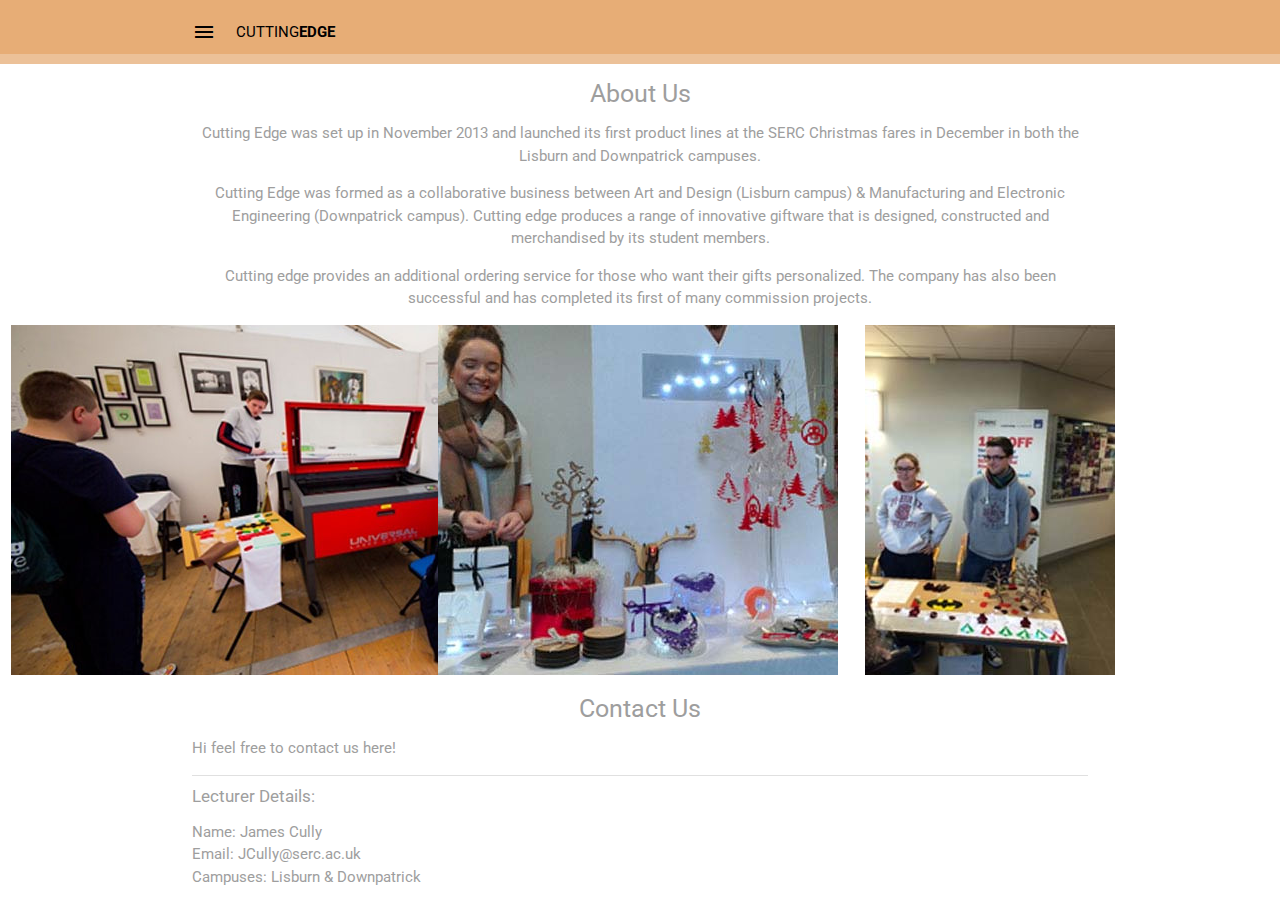
<file: index.html>
<html lang="en">

<head>
  <meta charset="UTF-8">
  <meta name="viewport" content="width=device-width, initial-scale=1.0">
  <meta http-equiv="X-UA-Compatible" content="ie=edge">
  <title>Document</title>

  <!--Links-->
  <link type="text/css" href="/css/materialize.min.css" rel="stylesheet">
  <link type="text/css" href="/css/styles.css" rel="stylesheet">
  <link href="https://fonts.googleapis.com/icon?family=Material+Icons" rel="stylesheet">
  <script type="text/javascript" src="./js/materialize.min.js"></script>
  <link rel="manifest" href="manifest.json">

  <!--ios support-->
  <link rel="apple-touch-icon" href="/icons/icon-96x96.png">
  <meta name="apple-mobile-web-app-status-bar" content="#AA7700">
  <meta name="theme-color" content="#FFE1C4">

  <!--font-->
  <link href="https://fonts.googleapis.com/css?family=Roboto|Roboto+Slab|Open+Sans&display=swap" rel="stylesheet">
</head>

<body>

  <!-- top nav -->
  <nav class="z-depth-0">
    <div class="nav-wrapper container">
      <a href="/index.html" class="page-title">Cutting<span>Edge</span></a>
      <span class="left black-text">
        <i class="material-icons sidenav-trigger" data-target="side-menu">menu</i>
      </span>
    </div>
  </nav>
  <!-- side nav -->
  <ul id="side-menu" class="sidenav side-menu grey lighten-4">
    <li><img class="nav-logo" src="/img/cuttingedgelogo.png"></li>
    <li><a href="/index.html" class="waves-effect">
        <i class="material-icons">home</i>Home</a>
    </li>
    <li><a href="/pages/contact.html" class="waves-effect">
        <i class="material-icons">mail</i>Contact</a>
    </li>
    <li><a href="/pages/help.html" class="waves-effect">
        <i class="material-icons">help</i>Help</a>
    </li>
    <li class="divider"></li>
    <li><a href="/pages/shop.html" class="waves-effect logged-in">
        <i class="material-icons">local_grocery_store</i>Shop</a>
    </li>
    <li><a href="/pages/order.html" class="waves-effect logged-in">
        <i class="material-icons">account_balance_wallet</i>Order</a>
    </li>
    <li><a class="waves-effect logged-in">
      <i class="material-icons">keyboard_return</i>Logout</a>
    </li>
    <li><a href="/pages/login.html" class="waves-effect logged-out">
        <i class="material-icons">person</i>Login</a>
    </li>
    <li><a href="/pages/signup.html" class="waves-effect logged-out">
        <i class="material-icons">create</i>Sign Up</a>
    </li>
  </ul>

  <div class=" center container grey-text">
    <h5 class="">About Us</h5>
    <p>Cutting Edge was set up in November 2013 and launched its first product lines at the SERC Christmas fares in
      December in both the Lisburn and Downpatrick campuses.</p>
    <p>Cutting Edge was formed as a collaborative business between Art and Design (Lisburn campus) & Manufacturing and
      Electronic Engineering (Downpatrick campus). Cutting edge produces a range of innovative giftware that is
      designed, constructed and merchandised by its student members.</p>
    <p>Cutting edge provides an additional ordering service for those who want their gifts personalized. The company has
      also been successful and has completed its first of many commission projects.</p>
  </div>
  <div class="row">
    <div class="col s4">
      <img src="/img/ceworking.jpg">
    </div>
    <div class="col s4">
      <img src="/img/ceproducts.jpg">
    </div>
    <div class="col s4">
      <img src="/img/ceselling.jpg">
    </div>
  </div>

  <div class="container grey-text">
    <h5 class="center">Contact Us</h5>
    <p>Hi feel free to contact us here!</p>
    <div class="divider"></div>
    <h6>Lecturer Details:</h6>
    <ul>
      <li>Name: James Cully</li>
      <li>Email: JCully@serc.ac.uk</li>
      <li>Campuses: Lisburn & Downpatrick</li>
    </ul>
  </div>

  <script src="/js/ui.js"></script>
  <script src="/js/db.js"></script>
  <script src="/js/app.js"></script>
</body>

</html>
</file>
<file: css/styles.css>
/* colours */
:root{
    --primary: #e7ad76;
    --secondary: #ecc198;
    --title: #eb9645;
  }

  body {
      font-size: 15px;
      letter-spacing: 0px;
  }

  /* layout styles */
nav{
    background: var(--primary);
    border-bottom: 10px solid var(--secondary);
  }
  nav a{
    text-transform: uppercase;
    color: black;
  }
  nav a span{
    font-weight: bold;
  }
  nav .sidenav-trigger{
    margin: 0;
  }
  
  .nav-logo {
      max-width: 200px;
      margin: 0px;
      padding-left: 100px;
  }

  .page-title {
      padding-left: 20px;
  }

/* card styles*/
.card {
    max-width: 400px;
}

.card-title {
    font-size: 3rem;
    font-variant-caps: all-small-caps;
    -webkit-text-stroke: 1px black;
    letter-spacing: 0.1px;
    margin: 0px;
    line-height: 0.7;
    font-family: 'Roboto', sans-serif;
    /*background-color: #cccbcb;*/
}

.card-p {
    font-size: 1rem;
    font-family:'Open Sans', sans-serif;
    font-weight: 200;
}

.btn {
    color: var(--title);
}

.card-content {
    padding: 12px;
}

.card-content {
    padding-bottom: 25px;
    font-weight: bold;
}

.cards-title {
    font-weight: bolder;
    padding-left: 50px;
    padding-top: 30px;
    padding-bottom: 10px;
    font-size: x-large;
}

.card {
    background-color: white;
}

.card-col{
    float: left;
    width:33.33333%;
    margin-left: 0px;
    left: auto;
    right: 0px;
    height: 500px;
}

.card-image {
    background-color: white; 
}
.product-image {
    max-width: 400px;
    max-height: 250px;
    object-fit: contain;
  }

/* cart styles*/

.cart-header {
    font-weight: bold;
    font-size: 1.25em;
    color: black;
}

.cart-column {
    display: flex;
    align-items: center;
    border-bottom: 1px solid black;
    margin-right: 1.5em;
    padding-bottom: 10px;
    margin-top: 10px;
}

.cart-row {
    display: flex;
}

.cart-item {
    width: 50%;
    padding-left: 20px;
}

.cart-price {
    width: 20%;
    font-size: 1.2em;
    color: #333;
}

.cart-quantity {
    width: 30%;
}

.cart-item-title {
    color: #333;
    margin-left: 0.5em;
    font-size: 1.2em;
}

.cart-item-image {
    width: 50px;
    height: 50px;
    border-radius: 10px;
}

.btn-remove {
    color: var(--title);
    background-color: #EB5757;
    border: none;
    border-radius: .3em;
    font-weight: bold;
    padding: 15px;
}

.btn-remove:hover {
    background-color: #CC4C4C;
}

.cart-quantity-input {
    height: 34px;
    width: 50px;
    border-radius: 5px;
    border: 1px solid #56CCF2;
    background-color: #eee;
    color: #333;
    padding: 0;
    text-align: center;
    font-size: 1.2em;
    margin-right: 25px;
}

.cart-row:last-child {
    border-bottom: 1px solid black;
}

.cart-row:last-child .cart-column {
    border: none;
}

.cart-total {
    padding-left: 20px;
    margin-top: 10px;
    margin-right: 10px;
}

.cart-total-title {
    font-weight: bold;
    font-size: 1.5em;
    color: black;
    margin-right: 20px;
}

.cart-total-price {
    color: #333;
    font-size: 1.1em;
    padding-right: 15px;
}

.btn-purchase {
    margin-left: 15px;
}

/* order styles*/

.order-p {
    float: right;
    vertical-align: middle;
}

.order-input {
    float: right;
}

.btn-complete {
    margin-top: 0px;
    margin-right: 150px;
}

/* sign up style */

.form-field {
    margin-left: 20px;
    width: auto; 
}

/*for mobile users*/
@media screen and (max-width: 700px) {
    
    .card-col {
        width: auto;
        margin-left: 20px;
        margin-right: 20px;
        height: auto;
    }

    .card-p {
        font-size: 1rem;
    }

    .card-title {
        font-weight: 500;
        font-size: 2rem;
        font-variant-caps: all-small-caps;
    }

    .product-image {
        max-width: 300px;
        max-height: 125px;
    }

    .btn {
        width: 80%;
        height: 5%;
        font-size: 90%;
        padding-left: 15px;
        padding-right: 10px;
        padding-bottom: 30px;
        margin-left: 0px;
        color: var(--title);
    }

    .card-price {
        font-size: 90%;
    }

    .cards-title {
        font-size: 2rem;
        padding-left: 20px;
    }

    .btn-purchase {
        margin-left: 15px;
        padding: 0px; 
    }

    .btn-remove {
        color: var(--title);
        background-color: #EB5757;
        border: none;
        border-radius: .3em;
        vertical-align: middle;
        padding: 5px;
    }

    .details-input {
        max-width: 150px;
    }

    .cart-item-title {
        color: #333;
        margin-left: 0.5em;
        font-size: 1em;
    }

    .btn-complete {
        margin-top: 0px;
        margin-right: 0px;
    }

}
</file>
